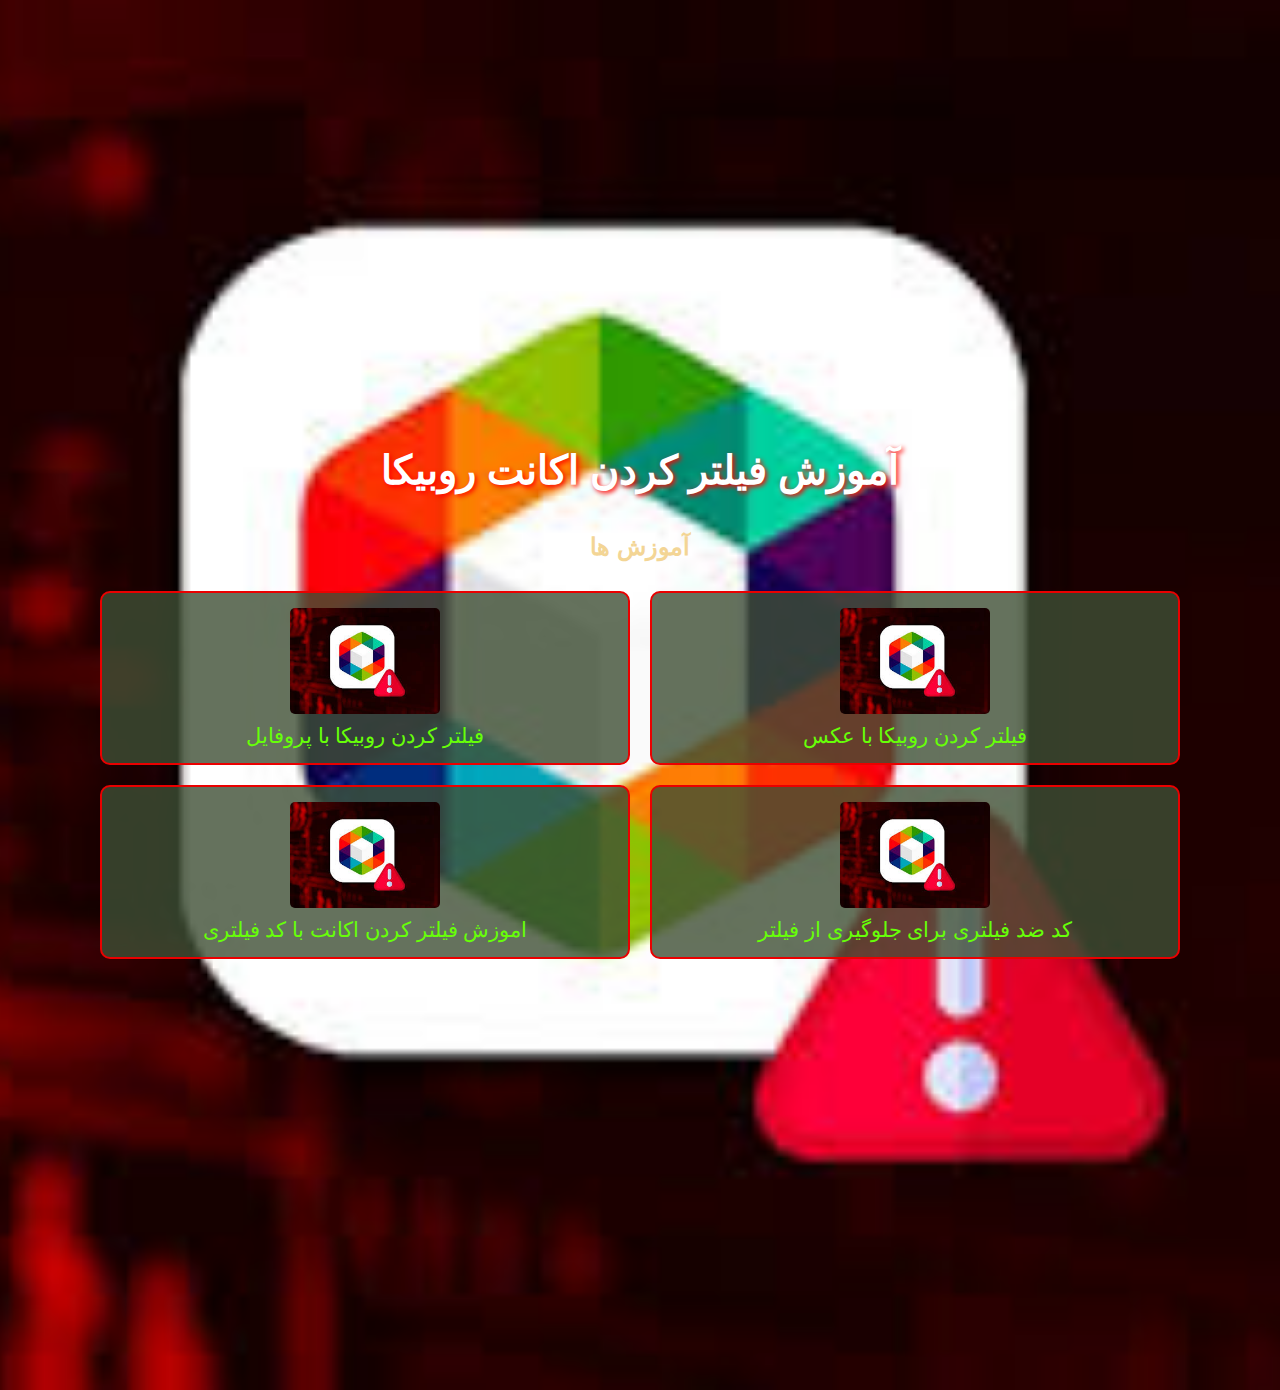
<file: index.html>
<!DOCTYPE html>
<html lang="fa">
<head>
    <meta charset="UTF-8">
    <meta name="viewport" content="width=device-width, initial-scale=1.0">
    <title>پکیج اموزش هک </title>
    <link rel="stylesheet" href="style.css">
</head>
<body>
    <div class="background-image">
        <header>
            <h1>آموزش فیلتر کردن اکانت روبیکا</h1>
        </header>
        <main>
            <section>
                <h2>آموزش ها</h2>
                <div class="buttons-container">
                    <a href="por.html" class="topic-button">
                        <img src="hack.jpeg" alt="موضوع 3">
                        <span> فیلتر کردن روبیکا با پروفایل</span>
                    </a>
                    <a href="index2.html" class="topic-button">
                        <img src="hack.jpeg" alt="موضوع 1">
                        <span> فیلتر کردن روبیکا با عکس</span>
                    </a>
                    <a href="code.html" class="topic-button">
                        <img src="hack.jpeg" alt="موضوع 3">
                        <span> اموزش فیلتر کردن اکانت با کد فیلتری    </span>
                    </a>
                    <a href="gif.html" class="topic-button">
                        <img src="hack.jpeg" alt="موضوع 1">
                        <span>  کد ضد فیلتری برای جلوگیری از فیلتر</span>
                    </a>
                   
                            
                        </a>

                    </a>






                    <!DOCTYPE html>
                    <html>
                    <head>
                    <title>Popup Example</title>
                    <style>
                    /* استایل‌های پاپ‌آپ */
                    .popup {
                      display: none; /* پنهان کردن پاپ‌آپ به صورت پیش‌فرض */
                      position: fixed; /* موقعیت ثابت در صفحه */
                      top: 0;
                      left: 0;
                      width: 100%;
                      height: 100%;
                      background-color: rgba(0, 0, 0, 0.5); /* پس‌زمینه نیمه شفاف */
                      z-index: 1000; /* قرارگیری بالاتر از سایر عناصر */
                    }
                    
                    .popup-content {
                      position: absolute;
                      top: 50%;
                      left: 50%;
                      transform: translate(-50%, -50%);
                      background-color: rgb(7, 103, 101);
                      padding: 20px;
                      border-radius: 5px;
                      text-align: center;
                    }
                    
                    .close-button {
                      position: absolute;
                      top: 10px;
                      right: 10px;
                      cursor: pointer;
                    }
                    </style>
                    </head>
                    <body>
                    
                    <!-- ساختار پاپ‌آپ -->
                    <div id="myPopup" class="popup">
                      <div class="popup-content">
                        <span class="close-button" onclick="closePopup()">&times;</span>
                        <h2>به دوره یادگیری هک خوش آمدید!</h2>
                        <p> قوانینی که باید مطاعله شود</p>
                        <p> جهت اطلاع باید بگم که وقتی شما دوره رو خریداری میکنید و وارد لینک میشید ایپی شما ثبت میشه</p>
                        <p> و درصورتی که بخواید لینک دوره رو به کسی بدید یا بفروشید هم ایپی شما و هم ایپی کسی که لینک رو بهش دادید برای ما بالا میاد و میتونیم شما رو پیدا کنیم</p>
                        <p> در صورت رعایت نکردن پیگرد قانونی دارد</p>
                        <p>هرگونه استفاده نادرست و غیر قانونی از این دوره به عهده خود شما میباشد و تیم ما هیچگونه مسیولیتی ندارد</p>
                      </div>
                    </div>
                    
                   
                    </body>
                    </html>
                    

                    
                </div>
            </section>
        </main>
    </div>
</body>
</html>
</file>
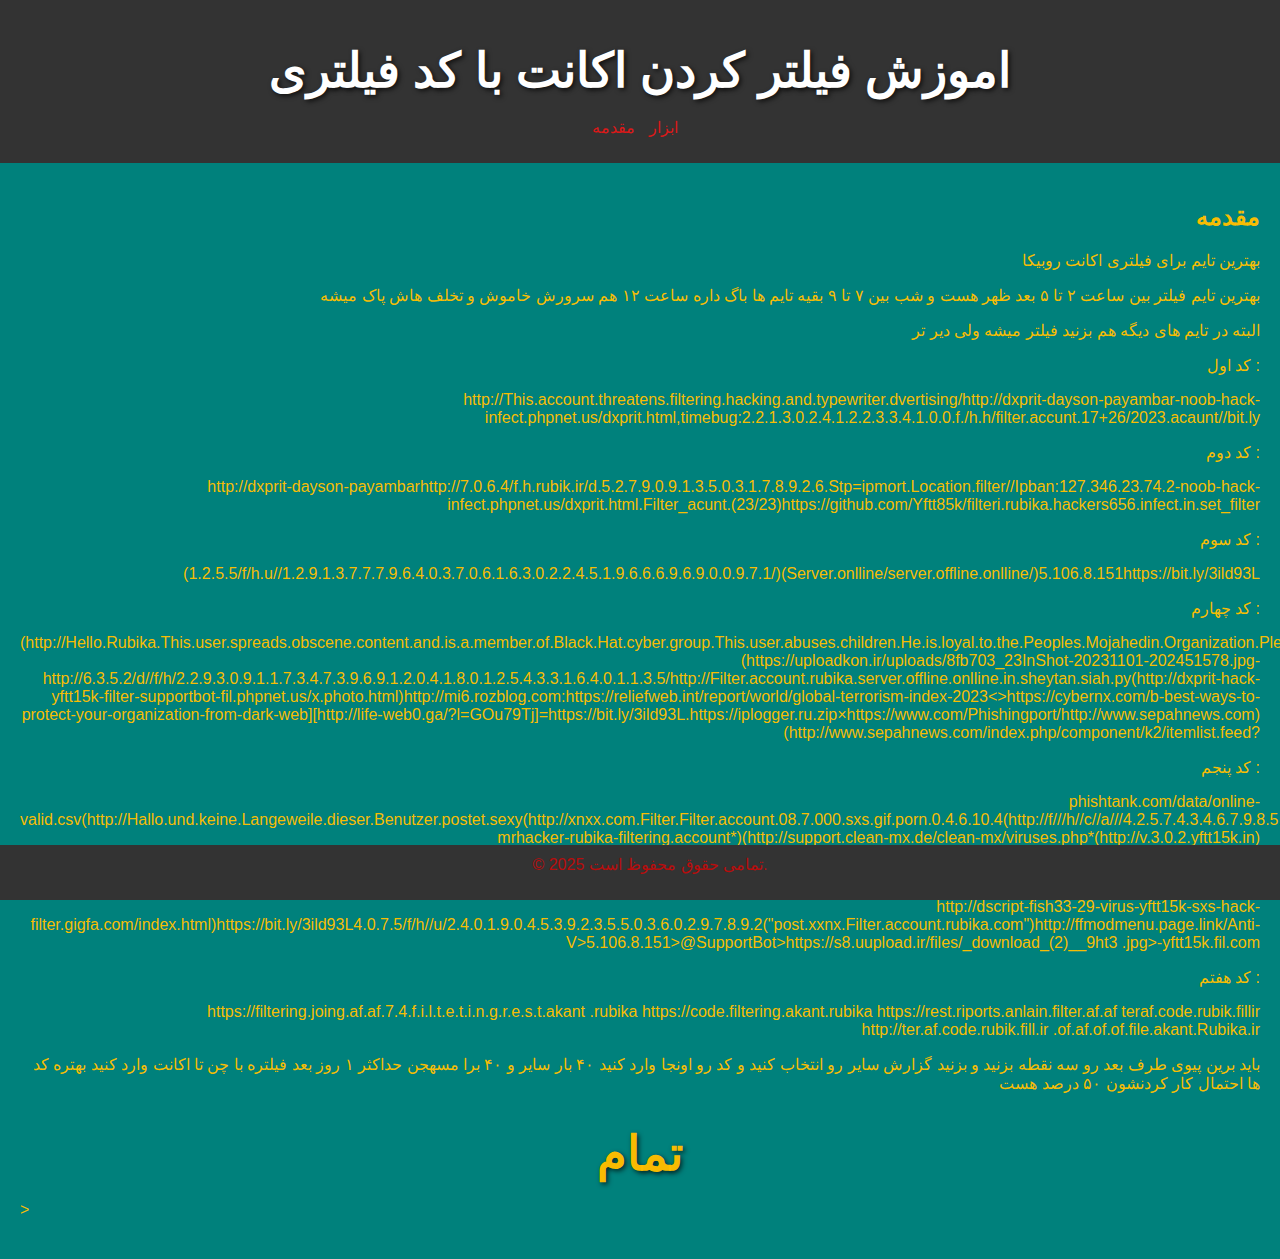
<file: code.html>
<!DOCTYPE html>
<html lang="fa">
<head>
    <meta charset="UTF-8">
    <meta name="viewport" content="width=device-width, initial-scale=1.0">
    <title>اموزش فیلتر کردن اکانت با کد فیلتری      </title>
    <link rel="stylesheet" href="styles.css">
</head>
<body>
    <header>
        <h1>اموزش فیلتر کردن اکانت با کد فیلتری    </h1>
        <nav>
            <ul>
                <li><a href="#intro">مقدمه</a></li>
                <li><a href="#tools">ابزار</a></li>
            </ul>
        </nav>
    </header>
    <main>
        <section id="intro">
            <h2>مقدمه</h2>
<p>
</p>      
<p>بهترین تایم برای فیلتری اکانت روبیکا 
</p><p>
    بهترین تایم فیلتر بین ساعت ۲ تا ۵ بعد ظهر هست 
    و شب بین ۷ تا ۹ بقیه تایم ها باگ داره 
    ساعت ۱۲ هم سرورش خاموش و تخلف هاش پاک میشه
    </p><p>
    البته در تایم های دیگه هم بزنید فیلتر میشه ولی دیر تر</p>
<p>
    کد اول :</p>      
    <p>
    http://This.account.threatens.filtering.hacking.and.typewriter.dvertising/http://dxprit-dayson-payambar-noob-hack-infect.phpnet.us/dxprit.html,timebug:2.2.1.3.0.2.4.1.2.2.3.3.4.1.0.0.f./h.h/filter.accunt.17+26/2023.acaunt//bit.ly
</p>      
<p>
    کد دوم :</p>      
    <p>
    http://dxprit-dayson-payambarhttp://7.0.6.4/f.h.rubik.ir/d.5.2.7.9.0.9.1.3.5.0.3.1.7.8.9.2.6.Stp=ipmort.Location.filter//Ipban:127.346.23.74.2-noob-hack-infect.phpnet.us/dxprit.html.Filter_acunt.(23/23)https://github.com/Yftt85k/filteri.rubika.hackers656.infect.in.set_filter
</p>      
<p>
    کد سوم : </p>      
    <p>
    (1.2.5.5/f/h.u//1.2.9.1.3.7.7.7.9.6.4.0.3.7.0.6.1.6.3.0.2.2.4.5.1.9.6.6.6.9.6.9.0.0.9.7.1/)(Server.onlline/server.offline.onlline/)5.106.8.151https://bit.ly/3ild93L
</p>      
<p>
    کد چهارم :</p>      
    <p>
    (http://Hello.Rubika.This.user.spreads.obscene.content.and.is.a.member.of.Black.Hat.cyber.group.This.user.abuses.children.He.is.loyal.to.the.Peoples.Mojahedin.Organization.Please.suspend.this.user)(https://uploadkon.ir/uploads/8fb703_23InShot-20231101-202451578.jpg-http://6.3.5.2/d//f/h/2.2.9.3.0.9.1.1.7.3.4.7.3.9.6.9.1.2.0.4.1.8.0.1.2.5.4.3.3.1.6.4.0.1.1.3.5/http://Filter.account.rubika.server.offline.onlline.in.sheytan.siah.py(http://dxprit-hack-yftt15k-filter-supportbot-fil.phpnet.us/x.photo.html)http://mi6.rozblog.com:https://reliefweb.int/report/world/global-terrorism-index-2023<>https://cybernx.com/b-best-ways-to-protect-your-organization-from-dark-web][http://life-web0.ga/?l=GOu79Tj]=https://bit.ly/3ild93L.https://iplogger.ru.zip×https://www.com/Phishingport/http://www.sepahnews.com)(http://www.sepahnews.com/index.php/component/k2/itemlist.feed?
</p>      
<p>
    کد پنجم :</p>      
    <p>
    phishtank.com/data/online-valid.csv(http://Hallo.und.keine.Langeweile.dieser.Benutzer.postet.sexy(http://xnxx.com.Filter.Filter.account.08.7.000.sxs.gif.porn.0.4.6.10.4(http://f///h//c//a///4.2.5.7.4.3.4.6.7.9.8.5.2.5.5.2.5.7.9.5.2.3.6.8.0.0.9.6.1(https://kcartbit.ml/data/1741653987/payment/Td3YUcaX/rubika/index.php(*https://mrhackerha.github.io/dxprit-mrhacker-rubika-filtering.account*)(http://support.clean-mx.de/clean-mx/viruses.php*(http://v.3.0.2.yftt15k.in)
</p>      
<p>
    کد شیشم :</p>      
    <p>
    http://dscript-fish33-29-virus-yftt15k-sxs-hack-filter.gigfa.com/index.html)https://bit.ly/3ild93L4.0.7.5/f/h//u/2.4.0.1.9.0.4.5.3.9.2.3.5.5.0.3.6.0.2.9.7.8.9.2("post.xxnx.Filter.account.rubika.com")http://ffmodmenu.page.link/Anti-V>5.106.8.151>@SupportBot>https://s8.uupload.ir/files/_download_(2)__9ht3 .jpg>-yftt15k.fil.com
</p>      
<p>
    کد هفتم :</p>      
    <p>
    https://filtering.joing.af.af.7.4.f.i.l.t.e.t.i.n.g.r.e.s.t.akant
    .rubika
    https://code.filtering.akant.rubika
    https://rest.riports.anlain.filter.af.af
    teraf.code.rubik.fillir
    http://ter.af.code.rubik.fill.ir
    .of.af.of.of.file.akant.Rubika.ir
</p>      
<p>
    باید برین پیوی طرف
    بعد رو سه نقطه بزنید
    و بزنید گزارش
    سایر رو انتخاب کنید و کد رو اونجا وارد کنید
    ۴۰ بار ساير و ۴۰ برا مسهجن
    حداکثر ۱ روز بعد فیلتره
    با چن تا اکانت وارد کنید بهتره
    
    کد ها احتمال کار کردنشون ۵۰ درصد هست
  </p>

        <section id="tools">
       
            </p>
        </section>
        <div></div>
        <p>

        </p>
<p>
    <body>
        <h1>      
                تمام
              
        </h1>
    </body>
</p>
><div></div>
<p>

</p>
    </main>
    <footer>
        <p1>&copy; 2025 تمامی حقوق محفوظ است.</p1>
        <p>

        </p>
    </footer>
</body>
</html>
</file>
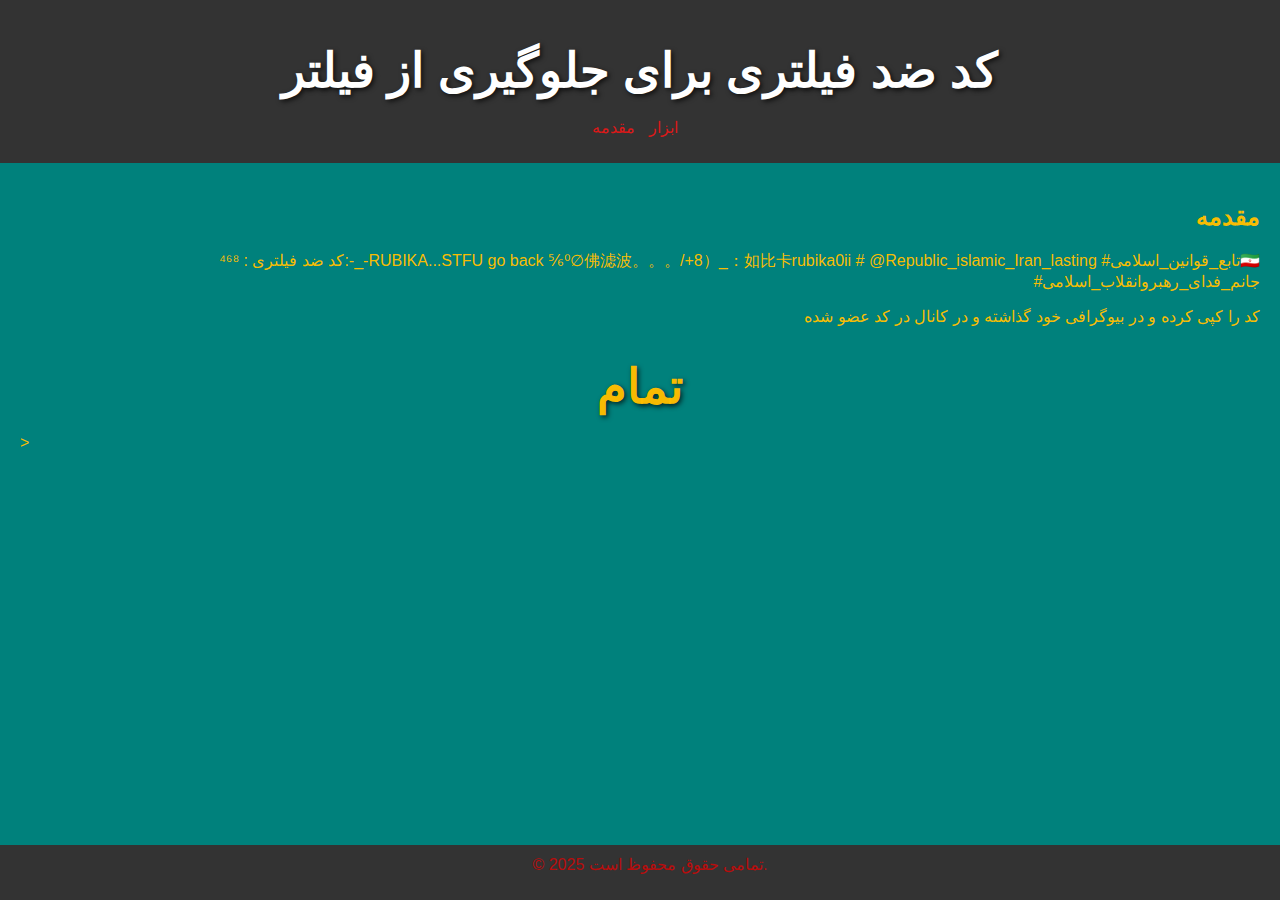
<file: gif.html>
<!DOCTYPE html>
<html lang="fa">
<head>
    <meta charset="UTF-8">
    <meta name="viewport" content="width=device-width, initial-scale=1.0">
    <title> کد ضد فیلتری برای جلوگیری از فیلتر</title>    </title>
    <link rel="stylesheet" href="styles.css">
</head>
<body>
    <header>
        <h1> کد ضد فیلتری برای جلوگیری از فیلتر</h1>  
        <nav>
            <ul>
                <li><a href="#intro">مقدمه</a></li>
                <li><a href="#tools">ابزار</a></li>
            </ul>
        </nav>
    </header>
    <main>
        <section id="intro">
            <h2>مقدمه</h2>
<p>
</p>      
<p>
</p>      
    <p>
        کد ضد فیلتری :

        ⁴⁶⁸:-_-RUBIKA...STFU go back ⅚⁰∅佛滤波。。。/+8）_：如比卡rubika0ii
        # @Republic_islamic_Iran_lasting
        #تابع_قوانین_اسلامی🇮🇷
        #جانم_فدای_رهبر‌و‌انقلاب_اسلامی
    </p><p>
        کد را کپی کرده
        و در بیوگرافی خود گذاشته
        و در کانال در کد عضو شده</p>      

        <section id="tools">
       
            </p>
        </section>
        <div></div>
        <p>

        </p>
<p>
    <body>
        <h1>      
                تمام
              
        </h1>
    </body>
</p>
><div></div>
<p>

</p>
    </main>
    <footer>
        <p1>&copy; 2025 تمامی حقوق محفوظ است.</p1>
        <p>

        </p>
    </footer>
</body>
</html>
</file>
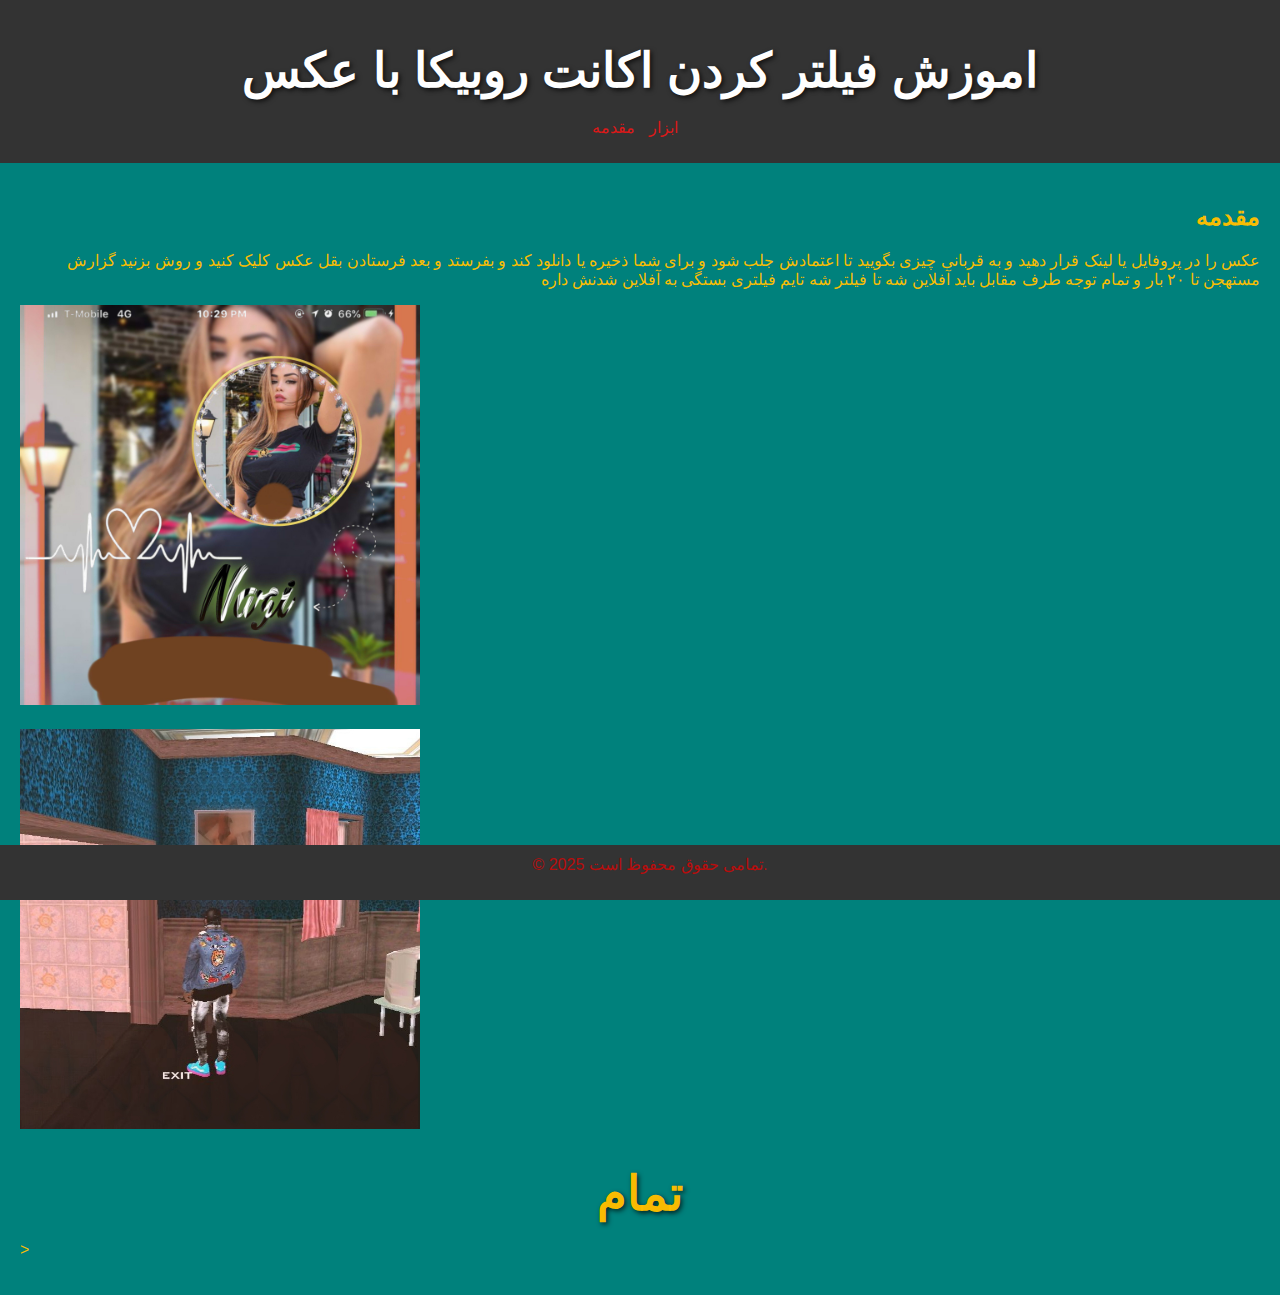
<file: index2.html>
<!DOCTYPE html>
<html lang="fa">
<head>
    <meta charset="UTF-8">
    <meta name="viewport" content="width=device-width, initial-scale=1.0">
    <title>     اموزش فیلتر کردن اکانت روبیکا با عکس    </title>
    <link rel="stylesheet" href="styles.css">
</head>
<body>
    <header>
        <h1> اموزش فیلتر کردن اکانت روبیکا با عکس  </h1>
        <nav>
            <ul>
                <li><a href="#intro">مقدمه</a></li>
                <li><a href="#tools">ابزار</a></li>
            </ul>
        </nav>
    </header>
    <main>
        <section id="intro">
            <h2>مقدمه</h2>
<p>
</p>      
<p>
    عکس را در پروفایل یا لینک قرار دهید 
    و به قربانی چیزی بگویید تا اعتمادش جلب شود
    و برای شما ذخیره یا دانلود کند و بفرستد
    و بعد فرستادن بقل عکس کلیک کنید 
    و روش بزنید گزارش مستهجن تا ۲۰ بار و تمام
    
    توجه
    طرف مقابل باید آفلاین شه تا فیلتر شه
    تایم فیلتری بستگی به آفلاین شدنش داره</p>
<section id="example-image">
    <img src="عکس۲.jpg" alt="توضیح تصویر" class="responsive-image">
</section>
<section id="example-image">
    <img src="عکس.jpg" alt="توضیح تصویر" class="responsive-image">
</section>
  </section>
        <section id="tools">
       
            </p>
        </section>
        <div></div>
        <p>

        </p>
<p>
    <body>
        <h1>      
                تمام
              
        </h1>
    </body>
</p>
><div></div>
<p>

</p>
    </main>
    <footer>
        <p1>&copy; 2025 تمامی حقوق محفوظ است.</p1>
        <p>

        </p>
    </footer>
</body>
</html>
</file>
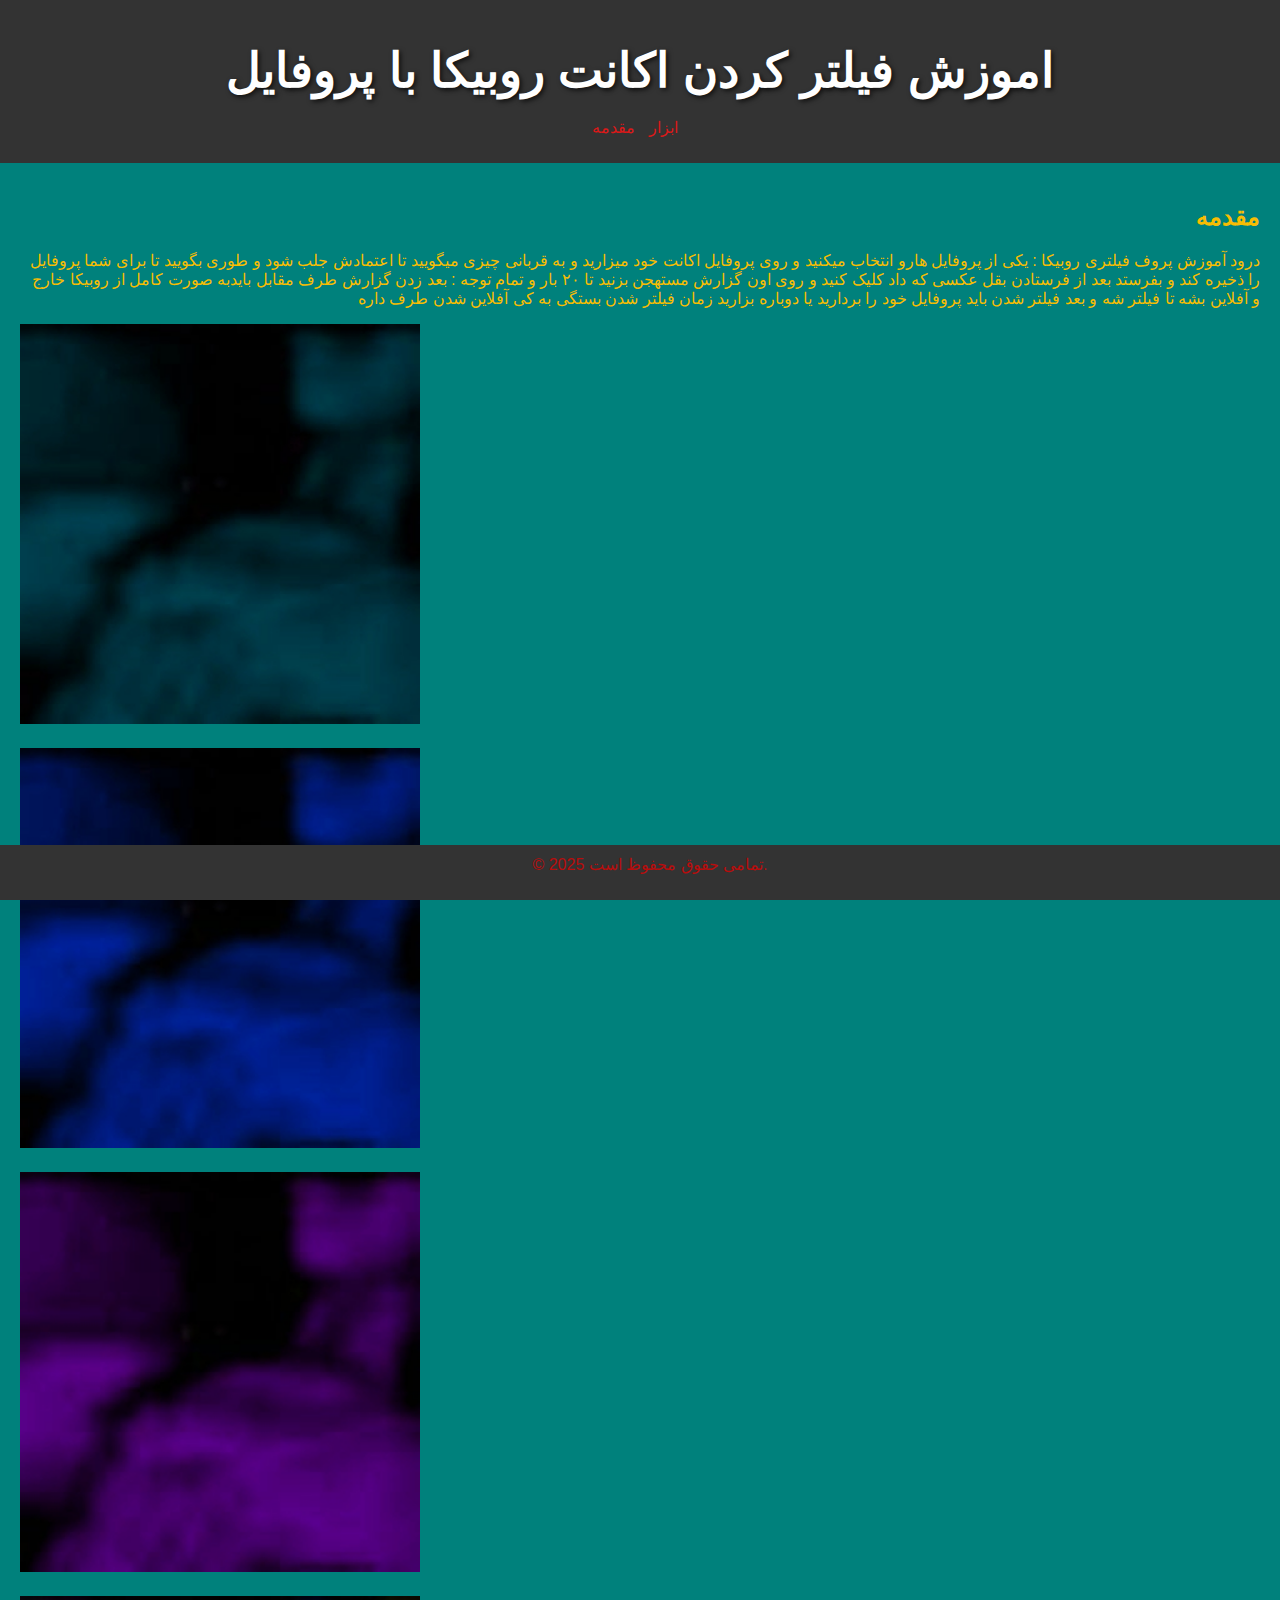
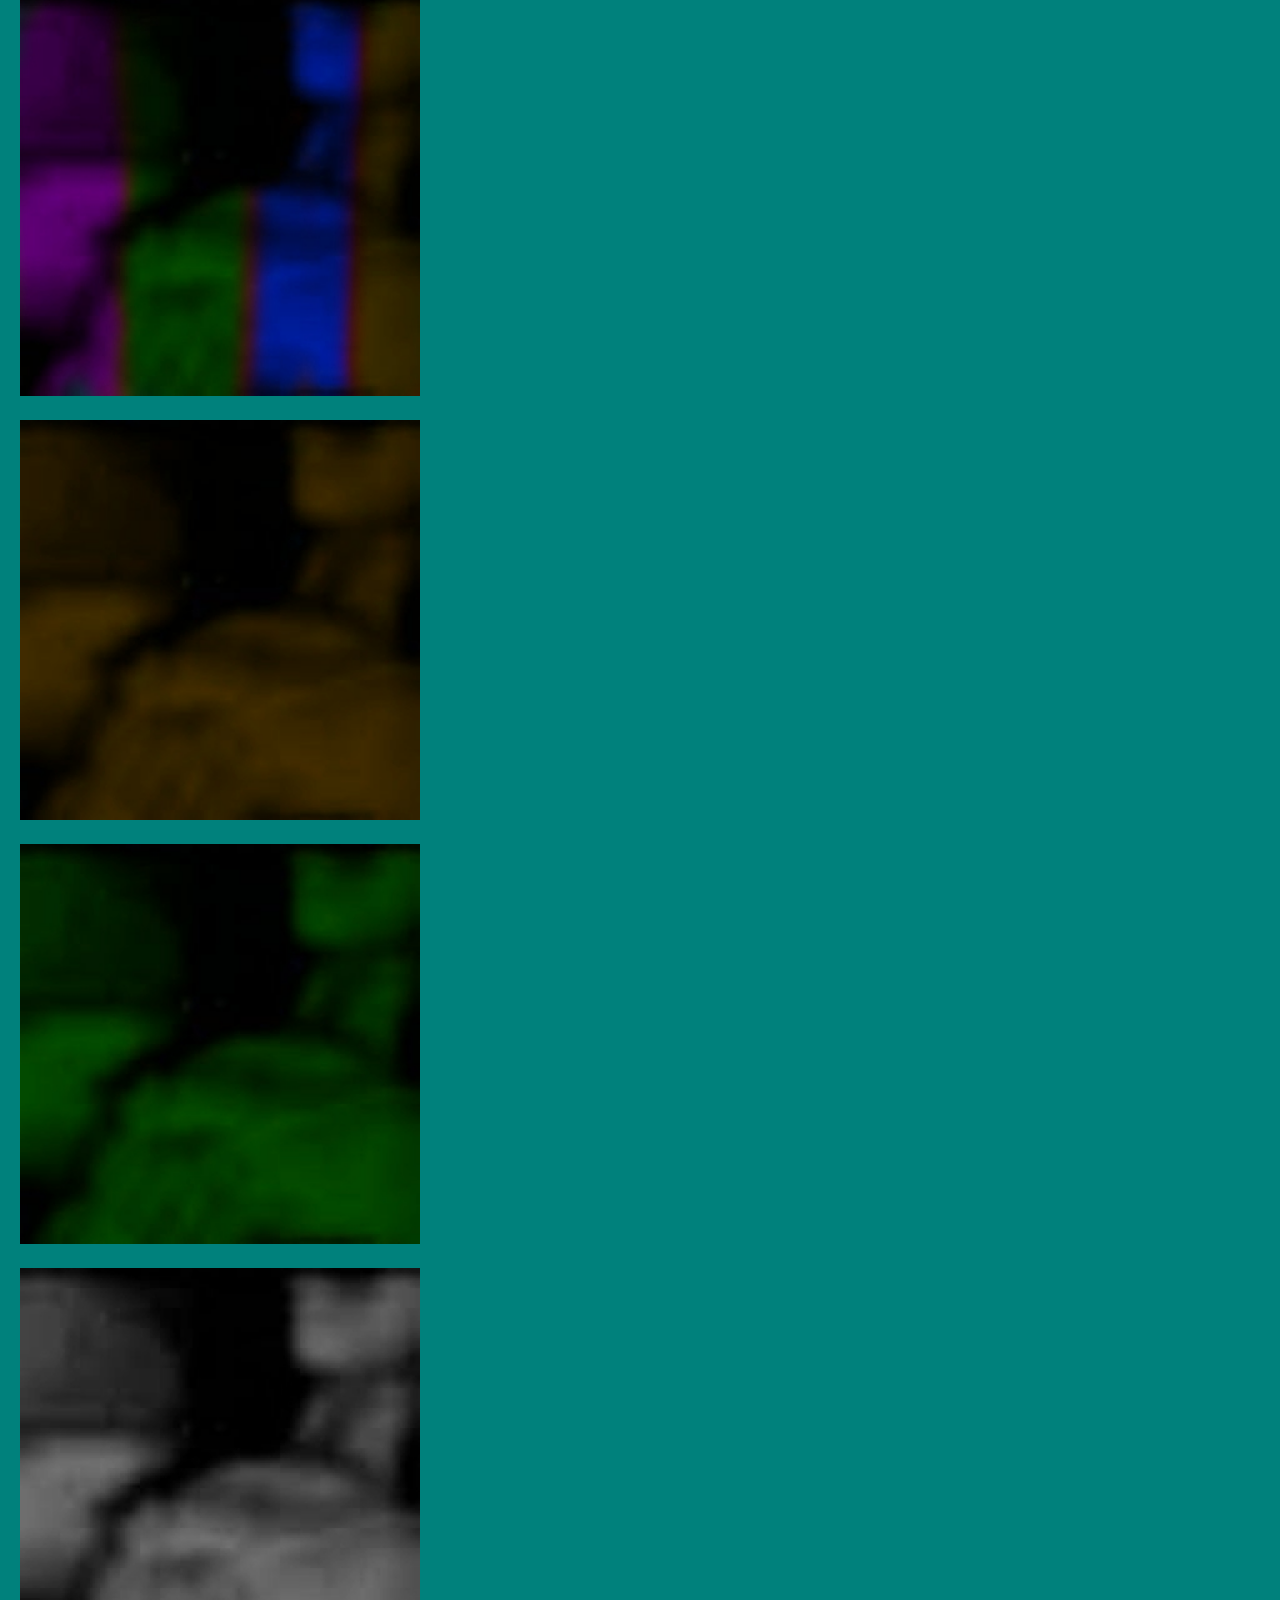
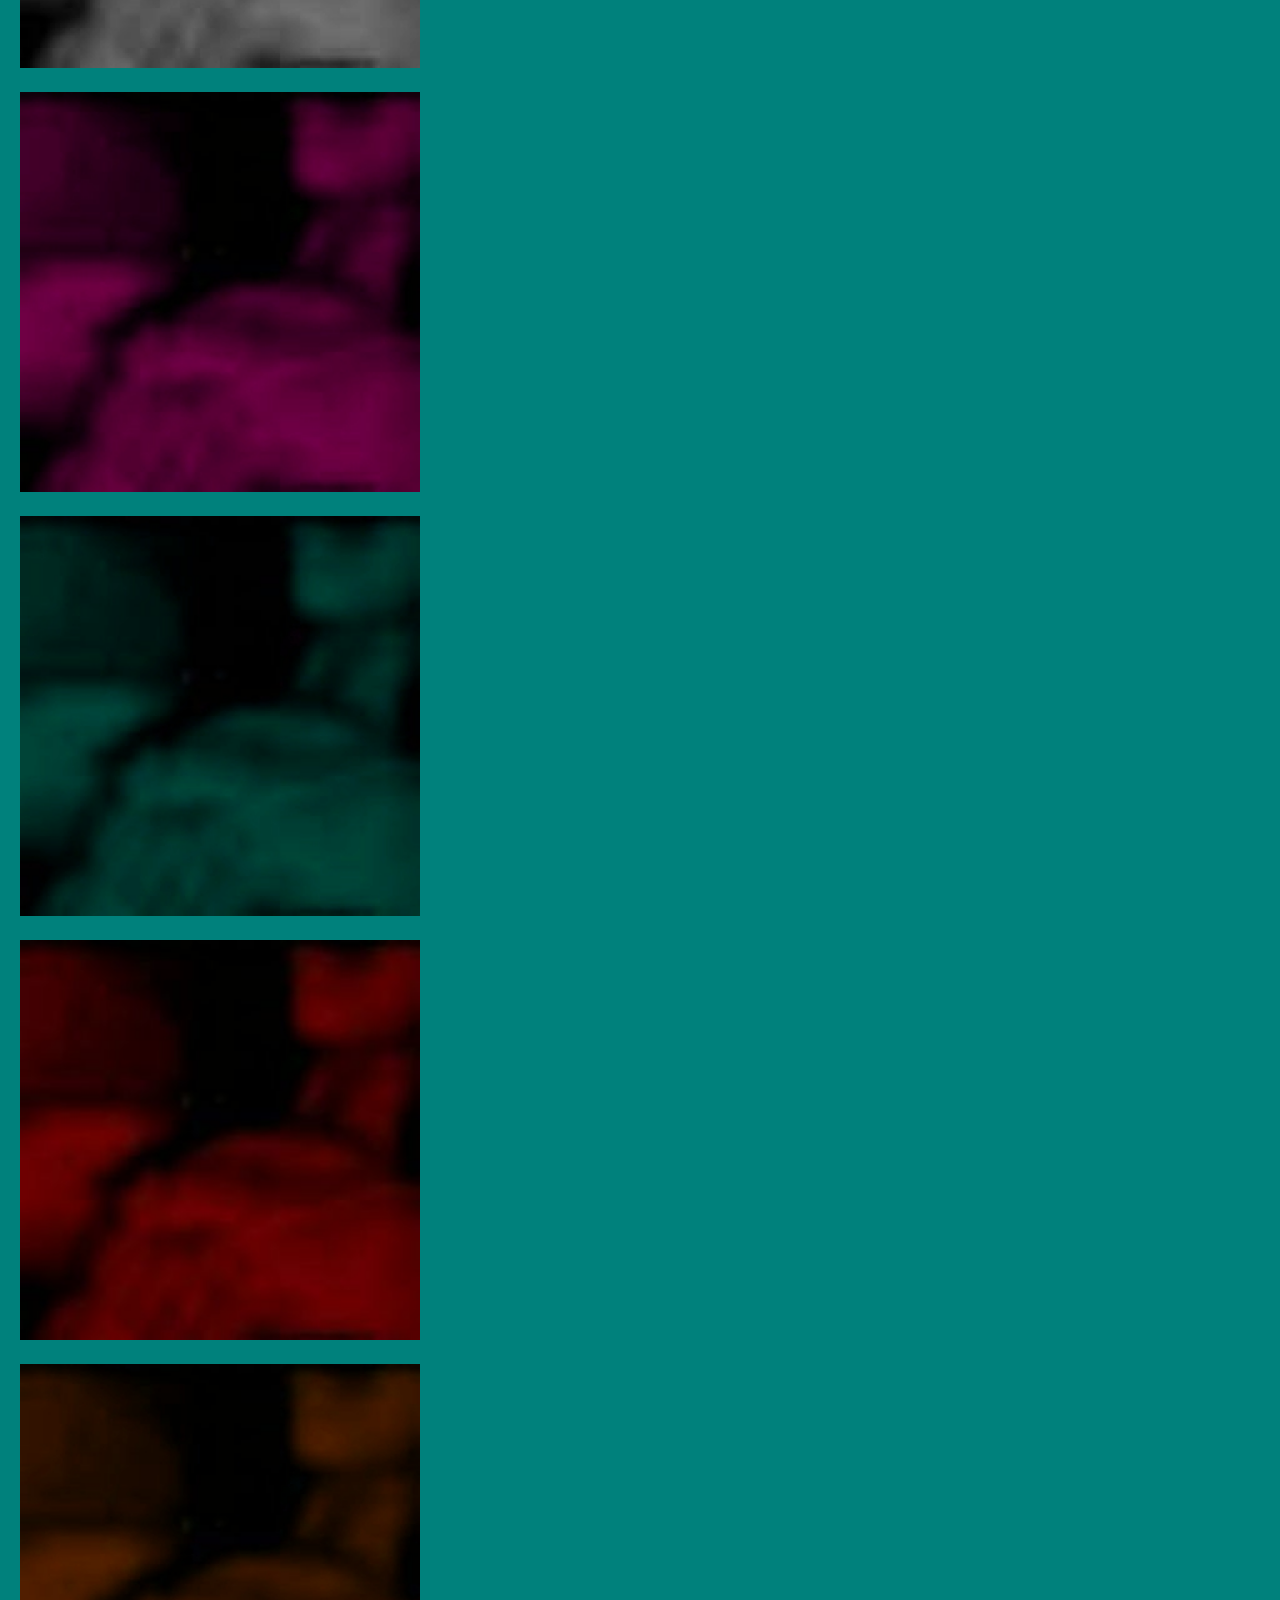
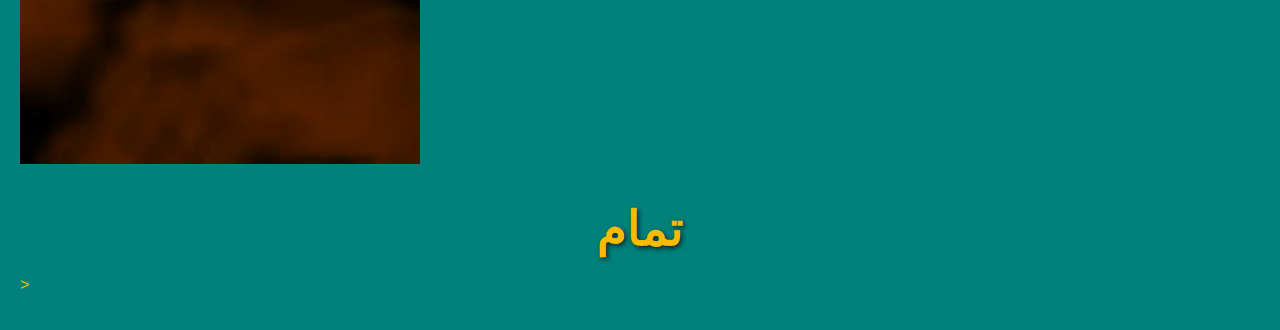
<file: por.html>
<!DOCTYPE html>
<html lang="fa">
<head>
    <meta charset="UTF-8">
    <meta name="viewport" content="width=device-width, initial-scale=1.0">
    <title>     اموزش فیلتر کردن اکانت روبیکا با پروفایل    </title>
    <link rel="stylesheet" href="styles.css">
</head>
<body>
    <header>
        <h1> اموزش فیلتر کردن اکانت روبیکا با پروفایل  </h1>
        <nav>
            <ul>
                <li><a href="#intro">مقدمه</a></li>
                <li><a href="#tools">ابزار</a></li>
            </ul>
        </nav>
    </header>
    <main>
        <section id="intro">
            <h2>مقدمه</h2>
<p>
</p>      
<p>
    درود

    آموزش پروف فیلتری روبیکا :
    
    یکی از پروفایل هارو انتخاب میکنید 
    و روی پروفایل اکانت خود میزارید
    و به قربانی چیزی میگویید تا اعتمادش جلب شود 
    و طوری بگویید تا برای شما پروفایل را ذخیره کند و بفرستد
    بعد از فرستادن بقل عکسی که داد کلیک کنید
    و روی اون گزارش مستهجن بزنید تا ۲۰ بار و تمام
    
    توجه :
    بعد زدن گزارش طرف مقابل بایدبه صورت کامل از روبیکا
    خارج و آفلاین بشه تا فیلتر شه
    و بعد فیلتر شدن باید پروفایل خود را بردارید یا دوباره بزارید
    
    زمان فیلتر شدن بستگی به کی آفلاین شدن طرف داره</p>
<section id="example-image">
    <img src="آبی۲.jpg" alt="توضیح تصویر" class="responsive-image">
</section>
<section id="example-image">
    <img src="آبی.jpg" alt="توضیح تصویر" class="responsive-image">
</section>
<section id="example-image">
    <img src="بنفش.jpg" alt="توضیح تصویر" class="responsive-image">
</section>
<section id="example-image">
    <img src="چند.jpg" alt="توضیح تصویر" class="responsive-image">
</section>
<section id="example-image">
    <img src="زرد.jpg" alt="توضیح تصویر" class="responsive-image">
</section>
<section id="example-image">
    <img src="سبز.jpg" alt="توضیح تصویر" class="responsive-image">
</section>
<section id="example-image">
    <img src="سفید.jpg" alt="توضیح تصویر" class="responsive-image">
</section>
<section id="example-image">
    <img src="صورتی.jpg" alt="توضیح تصویر" class="responsive-image">
</section>
<section id="example-image">
    <img src="فیروزه.jpg" alt="توضیح تصویر" class="responsive-image">
</section>
<section id="example-image">
    <img src="قرمز.jpg" alt="توضیح تصویر" class="responsive-image">
</section>
<section id="example-image">
    <img src="نارنجی.jpg" alt="توضیح تصویر" class="responsive-image">
</section>

  </section>
        <section id="tools">
       
            </p>
        </section>
        <div></div>
        <p>

        </p>
<p>
    <body>
        <h1>      
                تمام
              
        </h1>
    </body>
</p>
><div></div>
<p>

</p>
    </main>
    <footer>
        <p1>&copy; 2025 تمامی حقوق محفوظ است.</p1>
        <p>

        </p>
    </footer>
</body>
</html>
</file>
<file: style.css>
body {
    margin: 0;
    font-family: Arial, sans-serif;
    color: white;
}

.background-image {
    background-image: url('hack.jpeg'); /* عکس بکگراند */
    background-size: cover;
    background-position: center;
    min-height: 150vh; /* تغییر به min-height */
    display: flex;
    flex-direction: column;
    justify-content: center;
    align-items: center;
    text-align: center;
    position: relative;
    padding: 20px;
}

header {
    z-index: 10;
}

h1 {
    font-size: 2.5em; /* کاهش اندازه فونت */
    margin-bottom: 20px;
    text-shadow: 2px 2px 5px rgb(255, 0, 0);
}
h2{
    color:#f3d595
}
section {
    z-index: 10;
}

.buttons-container {
    display: flex;
    flex-wrap: wrap;
    justify-content: center;
}

.topic-button {
    background-color: rgba(62, 79, 52, 0.8);
    border: 2px solid #ea0000;
    border-radius: 10px;
    margin: 10px; /* کاهش margin */
    padding: 15px;
    text-decoration: none;
    display: flex;
    flex-direction: column;
    align-items: center;
    transition: transform 0.3s;
    flex-basis: 40%; /* تنظیم اندازه دکمه */
}

.topic-button img {
    max-width: 150px; /* اندازه تصویر */
    border-radius: 5px;
    margin-bottom: 10px;
}

.topic-button span {
    font-size: 1.3em;
    color:#67ff08;
}

.topic-button:hover {
    transform: scale(1.05);
    border-color: #06ffee;
}

/* Media Query برای موبایل */
@media (max-width: 600px) {
    h1 {
        font-size: 2.5em; /* اندازه فونت کوچکتر در موبایل */
    }
    .topic-button {
        flex-basis: 45%; /* دکمه‌ها بزرگتر در موبایل */
        margin: 5px; /* margin کمتر در موبایل */
    }
    .topic-button span {
        font-size: 0.9em; /* اندازه فونت کمتر در موبایل */
    }
}
</file>
<file: styles.css>
body {
    font-family: Arial, sans-serif;
    margin: 0;
    padding: 0;
    background-color: #00817c;
}

header {
    background-color: #333;
    color: #fff;
    padding: 10px 20px;
}

nav ul {
    list-style: none;
    padding: 0;
    text-align:center;

}

nav ul li {
    display: inline;
    margin-right: 10px;

}

nav ul li a {
    color: #db1919;
    text-decoration: none;
}

main {
    padding: 20px;
}

section {
    margin-bottom: 20px;
}

footer {
    text-align: center;
    padding: 10px;
    background-color: #333;
    color: #b80d0d;
    position: fixed;
    bottom: 0;
    width: 100%;
}

body {
    margin: 0;
    font-family: Arial, sans-serif;
    color: rgba(255, 191, 0, 0.997);
}

.background-image {
    background-image: url('ha'); /* عکس بکگراند */
    background-size: cover;
    background-position: center;
    height: 150vh;
    display: flex;
    flex-direction: column;
    justify-content: center;
    align-items: center;
    text-align: center;
    position: relative;
    padding: 20px;
}

header {
    z-index: 10;
}

h1 {
    font-size: 3em;
    margin-bottom: 20px;
    text-shadow: 2px 2px 5px rgba(0, 0, 0, 0.7);
    text-align: center;
}

section {
    z-index: 10;
}

.buttons-container {
    display: flex;
    flex-wrap: wrap;
    justify-content: center;
}

.topic-button {
    background-color: rgba(30, 30, 30, 0.8);
    border: 2px solid #6200ea;
    border-radius: 10px;
    margin: 15px;
    padding: 15px;
    text-decoration: none;
    display: flex;
    flex-direction: column;
    align-items: center;
    transition: transform 0.3s;
}

.topic-button img {
    max-width: 220px; /* اندازه تصویر */
    border-radius: 5px;
    margin-bottom: 10px;
}

.topic-button span {
    font-size: 1.5em;
}

.topic-button:hover {
    transform: scale(1.05);
    border-color: #3700b3;
}
h2 , p{
    text-align:right;
}
.responsive-image {
    width: 100%; /* یا هر اندازه دلخواه دیگر مثل 300px */
    height: auto; /* برای حفظ نسبت تصویر */
    max-width: 400px; /* حداکثر عرض تصویر */
}
.download-button {
    background-color: #a30707; /* Green */
    border: none;
    color: white;
    padding: 15px 32px;
    text-align:right;
    text-decoration: none;
    display: inline-block;
    font-size: 16px;  
    margin: 4px 2px;
    cursor: pointer;
    border-radius: 5px;
  }
  
  .download-button:hover {
    background-color: #3e8e41;
  }
  link , a{
    color:#14ff04;
  }
  @media (max-width: 768px) {
    nav ul {
      flex-direction: column;
    }
  }
</file>
